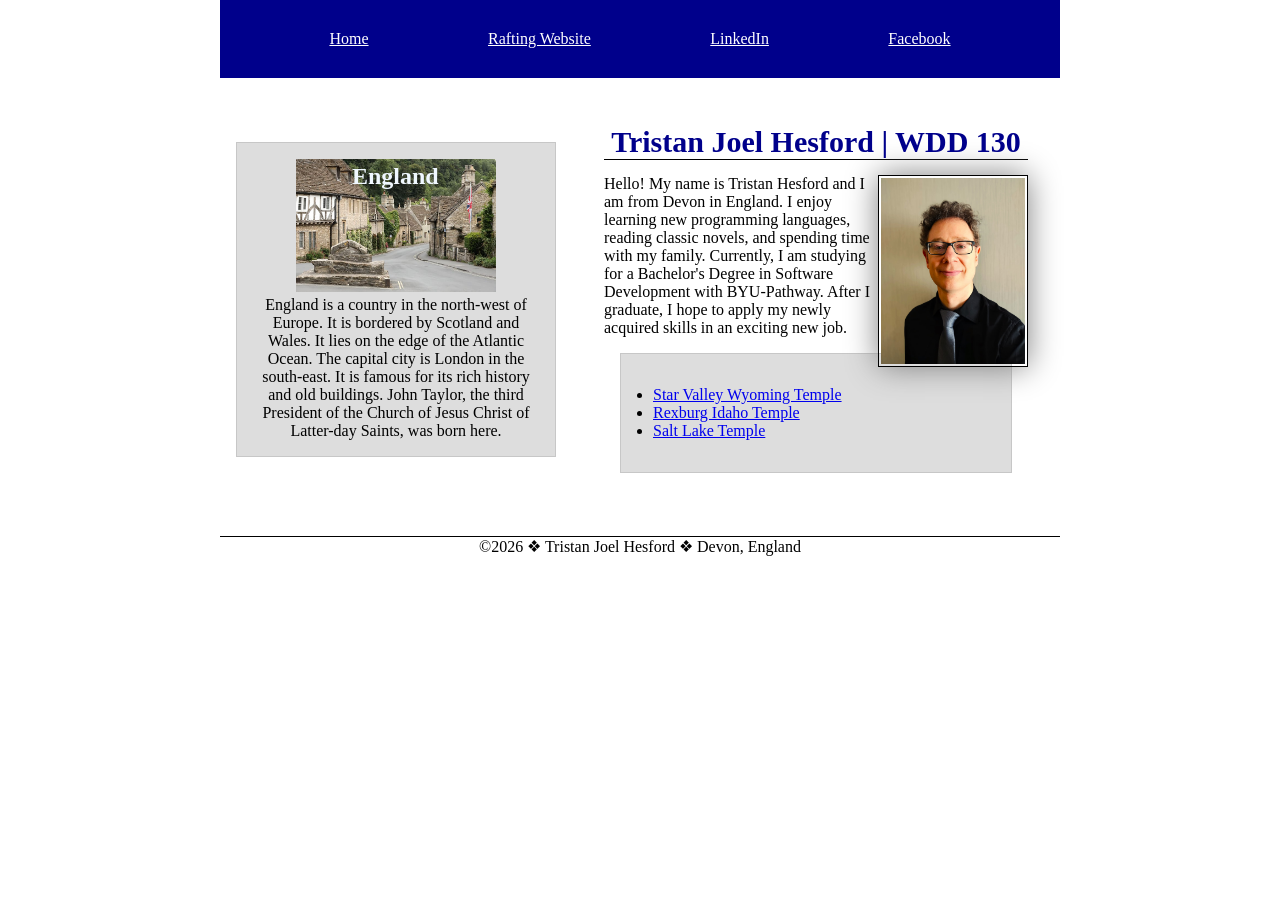
<file: index.html>
<!DOCTYPE html>
<html lang="en">
    <head>
        <meta charset="UTF-8">
        <meta name="viewport" content="width=device-width, initial-scale=1.0">
        <title>Tristan Joel Hesford | WDD 130</title>
        <meta name="description" content="This is Tristan Hesford's home page for his Web Fundamentals course (WDD130).">
        <meta name="author" content="Tristan Joel Hesford">
        <link rel="stylesheet" href="styles/styles.css">
    </head>
    <body>
        <header>
            <nav>
                <a href="#">Home</a>
                <a href="wwr/">Rafting Website</a>
                <a href="https://www.linkedin.com/in/tristan-j-hesford/" target="_blank">LinkedIn</a>
                <a href="https://www.facebook.com/profile.php?id=61586537226073" target="_blank">Facebook</a>
            </nav>
        </header>
        <div class="grid">
            <main>
                <h1>Tristan Joel Hesford | WDD 130</h1>
                <img src="images/profile.jpg" alt="Tristan Joel Hesford" width="200">
                <p>Hello! My name is Tristan Hesford and I am from Devon in England. I enjoy learning
                    new programming languages, reading classic novels, and spending time with my family.
                    Currently, I am studying for a Bachelor's Degree in Software Development with
                    BYU-Pathway. After I graduate, I hope to apply my newly acquired skills in an
                    exciting new job.
                </p>                
                <ul class="box right-space">
                    <li><a href="https://www.churchofjesuschrist.org/temples/details/star-valley-wyoming-temple?lang=eng" 
                        target="_blank">Star Valley Wyoming Temple</a></li>
                    <li><a href="https://www.churchofjesuschrist.org/temples/details/rexburg-idaho-temple?lang=eng" 
                        target="_blank">Rexburg Idaho Temple</a></li>
                    <li><a href="https://www.churchofjesuschrist.org/temples/details/salt-lake-temple?lang=eng" 
                        target="_blank">Salt Lake Temple</a></li>
                </ul>
            </main>
            <aside class="box">
                <h2>England</h2>
                <img src="images/castle_combe_wiltshire.jpg" alt="The pretty village of Castle Combe, Wiltshire, England">
                <p>England is a country in the north-west of Europe. It is bordered by Scotland and Wales. It lies on the edge
                    of the Atlantic Ocean. The capital city is London in the south-east. It is famous for its rich history and
                    old buildings. John Taylor, the third President of the Church of Jesus Christ of Latter-day Saints, was born here.</p>
            </aside>
        </div>
        <footer>
            <p>&copy;2026 &#10070; Tristan Joel Hesford &#10070; Devon, England</p>
        </footer>
    </body>
</html>
</file>
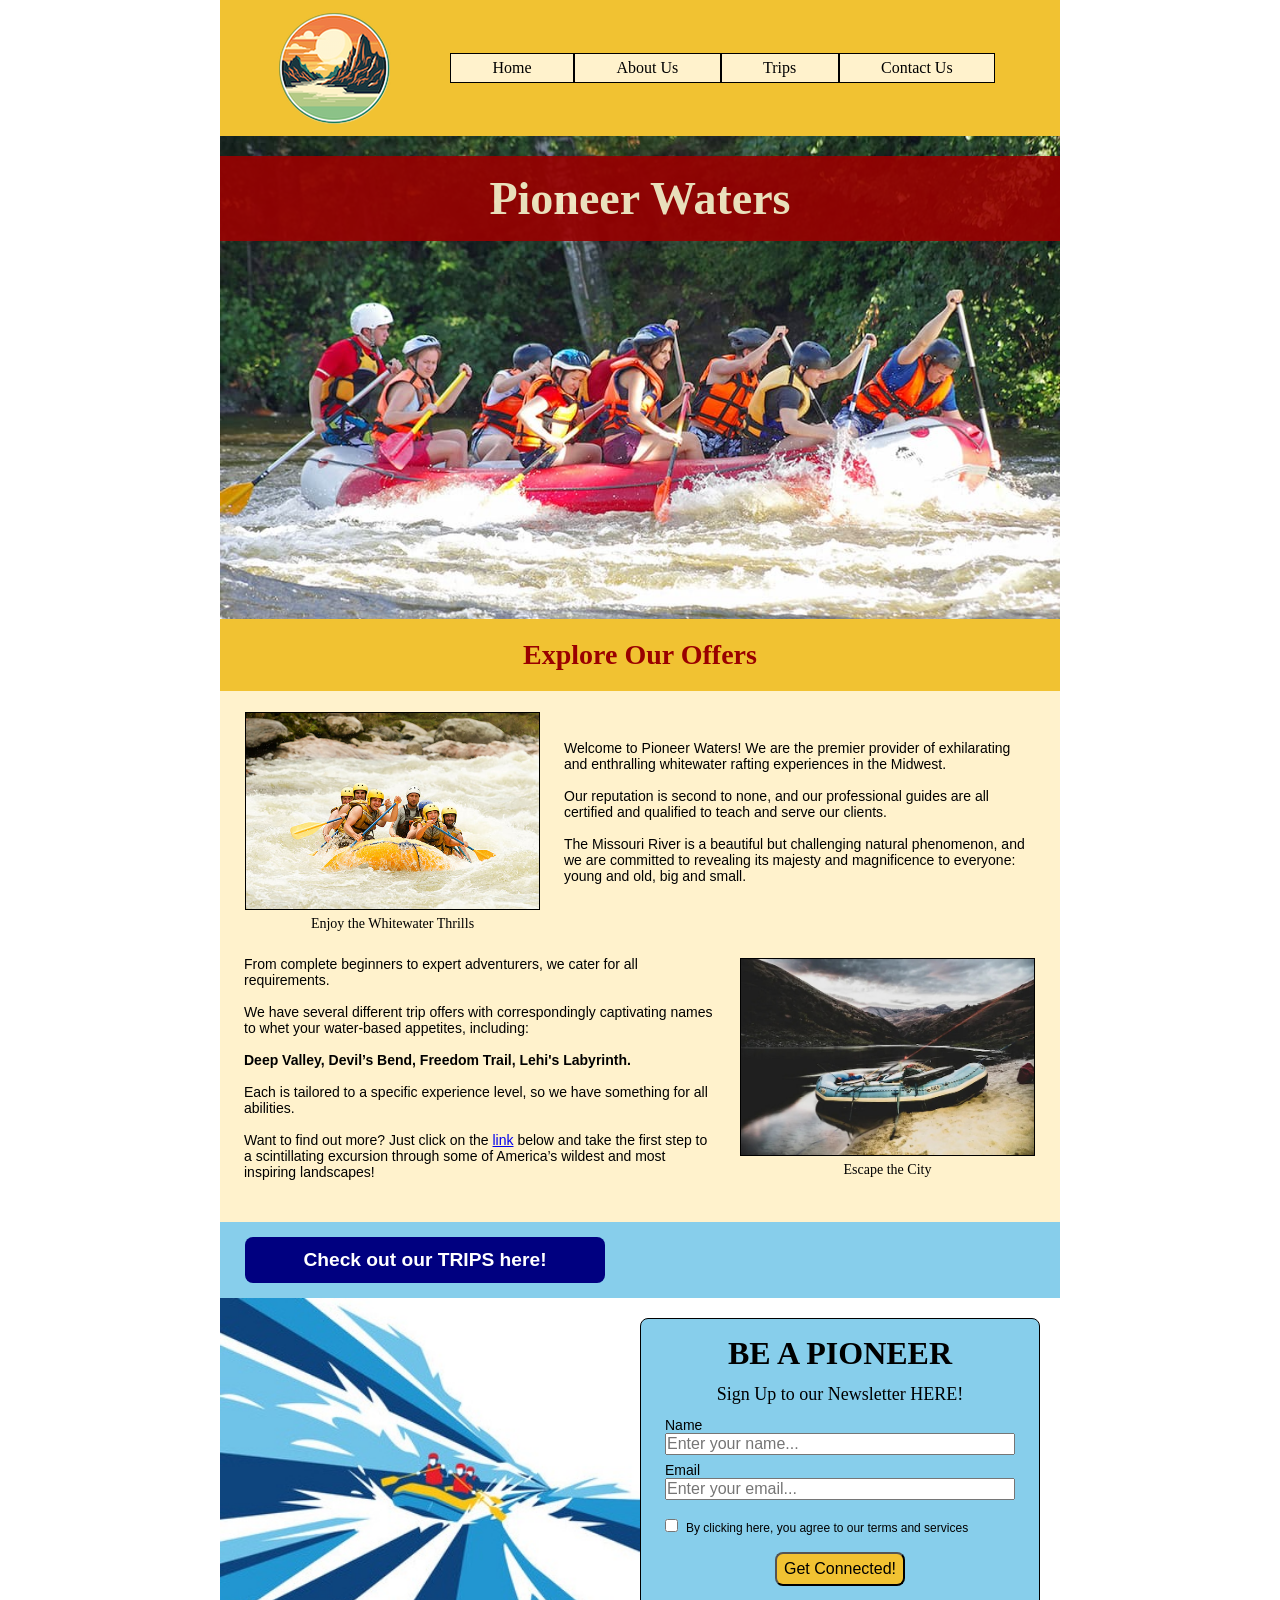
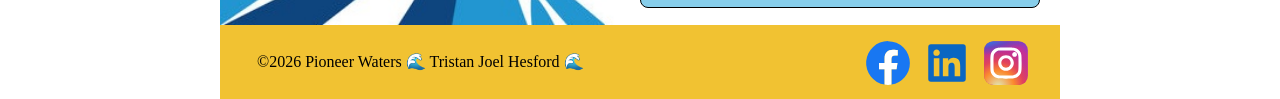
<file: wwr/index.html>
<!DOCTYPE html>
<html lang="en">
<head>
    <meta charset="UTF-8">
    <meta name="viewport" content="width=device-width, initial-scale=1.0">
    <title>Pioneer Waters</title>
    <meta name="description" content="Welcome to Pioneer Waters! Let us make your whitewater rafting dreams come true!">
    <meta name="author" content="Tristan Joel Hesford">
    <link rel="stylesheet" href="styles/rafting.css">
</head>
<body>
    <header>
        <img src="images/pioneer-waters-logo-circle.png" alt="Pioneer Waters Logo">
        <nav>
            <ul class="navigation">
                <li><a href="index.html" target="_blank">Home</a></li>
                <li><a href="about.html" target="_blank">About Us</a></li>
                <li><a href="trips.html" target="_blank">Trips</a></li>
                <li><a href="contact.html" target="_blank">Contact Us</a></li>
            </ul>
        </nav>
    </header>
    <main class="home">
        <div class="home-hero">
            <img src="images/main-div-rafting.jpg" alt="Committed rafters navigating the whitewater">            
            <h1>Pioneer Waters</h1>             
            <h2>Explore Our Offers</h2>             
        </div>        
        <div class="offers-1">            
            <figure>
                <img src="images/rafting-fun.jpg" alt="Rafting Fun">
                <figcaption>Enjoy the Whitewater Thrills</figcaption>
            </figure>
            <p>Welcome to Pioneer Waters! We are the premier provider of exhilarating and enthralling whitewater
                rafting experiences in the Midwest.<br><br> Our reputation is second to none, and our professional guides are all 
                certified and qualified to teach and serve our clients. <br><br>The Missouri River is a beautiful but challenging 
                natural phenomenon, and we are committed to revealing its majesty and magnificence to everyone: young and old, 
                big and small.
            </p>            
        </div>
        <div class="offers-2">            
            <p>From complete beginners to expert adventurers, we cater for all requirements. <br><br>We have several
            different trip offers with correspondingly captivating names to whet your water-based appetites, including: 
            <br><br><strong>Deep Valley, Devil’s Bend, Freedom Trail, Lehi's Labyrinth.</strong><br><br>Each is tailored to a specific 
            experience level, so we have something for all abilities. <br><br>Want to find out more? Just click on the 
            <a href="trips.html" target="_blank">link</a> below and take the
            first step to a scintillating excursion through some of America’s wildest and most inspiring
            landscapes!</p>
            <figure>
                <img src="images/serene-dinghy.jpg" alt="Serene Dinghy">
                <figcaption>Escape the City</figcaption>
            </figure>
        </div>
        <div class="home-trips-link">            
            <a href="trips.html" class="button-trips" target="_blank">Check out our TRIPS here!</a>
        </div>
        <div class="form-cta">
            <div class="cta">
                <img src="images/blue-raft-graphic-crop.jpg" alt="Fresh blue rivers" width="420">
            </div>
            <form class="home-form">
                <div class="home-sign-up-pioneer">
                    <label class="home-label1">BE A PIONEER</label>                    
                </div>
                <div class="home-sign-up-here">
                    <label class="home-label1">Sign Up to our Newsletter HERE!</label>
                </div>
                <div class="home-column form-group2">
                    <label for="name">Name</label>
                    <input type="text" id="name" name="name" required placeholder="Enter your name...">
                    <label for="email">Email</label>
                    <input type="text" id="email" name="email" required placeholder="Enter your email...">
                </div>
                <div class="home-column home-checkbox">
                    <label><input type="checkbox" id="subscribe" name="subscribe">By clicking here, you agree to our terms and services</label>
                </div>
                <div class="button-container">
                    <button class="button-subscribe" type="submit">Get Connected!</button>
                </div>
            </form>                        
        </div>        
    </main>
    <footer class="home-footer">
        <p>&copy;2026 Pioneer Waters &#127754; Tristan Joel Hesford &#127754;</p>
        <nav class="socialmedia">
            <a href="https://facebook.com" target="_blank">
                <img src="images/facebook.svg" alt="Facebook Icon">
            </a>
            <a href="https://linkedin.com" target="_blank">
                <img src="images/linkedin.svg" alt="LinkedIn Icon">
            </a>
            <a href="https://instagram.com" target="_blank">
                <img src="images/instagram.svg" alt="Instagram Icon">
            </a>
        </nav>
    </footer>    
</body>
</html>
</file>
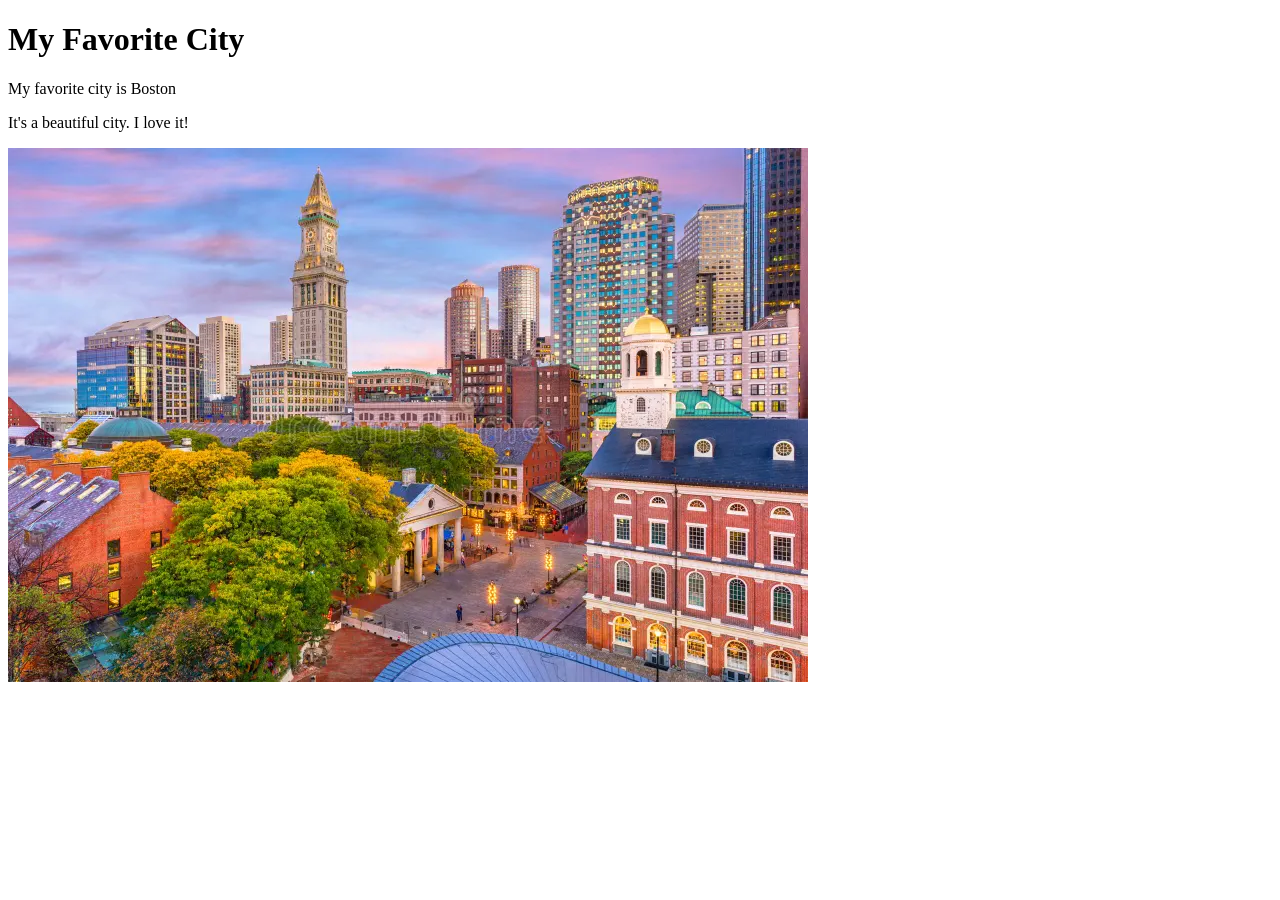
<file: week01/favorite-city.html>
<!DOCTYPE html>
<html lang="en">

<head>
    <meta charset="UTF-8">
    <meta name="viewport" content="width=device-width, initial-scale=1.0">
    <title>My Favorite City</title>
</head>

<body>
    <h1>My Favorite City</h1>
    <p>My favorite city is Boston</p>
    <p>It's a beautiful city. I love it!</p>
    <img src="images/boston-usa-downtown.webp" alt="Boston USA Downtown Skyline">
</body>

</html>
</file>
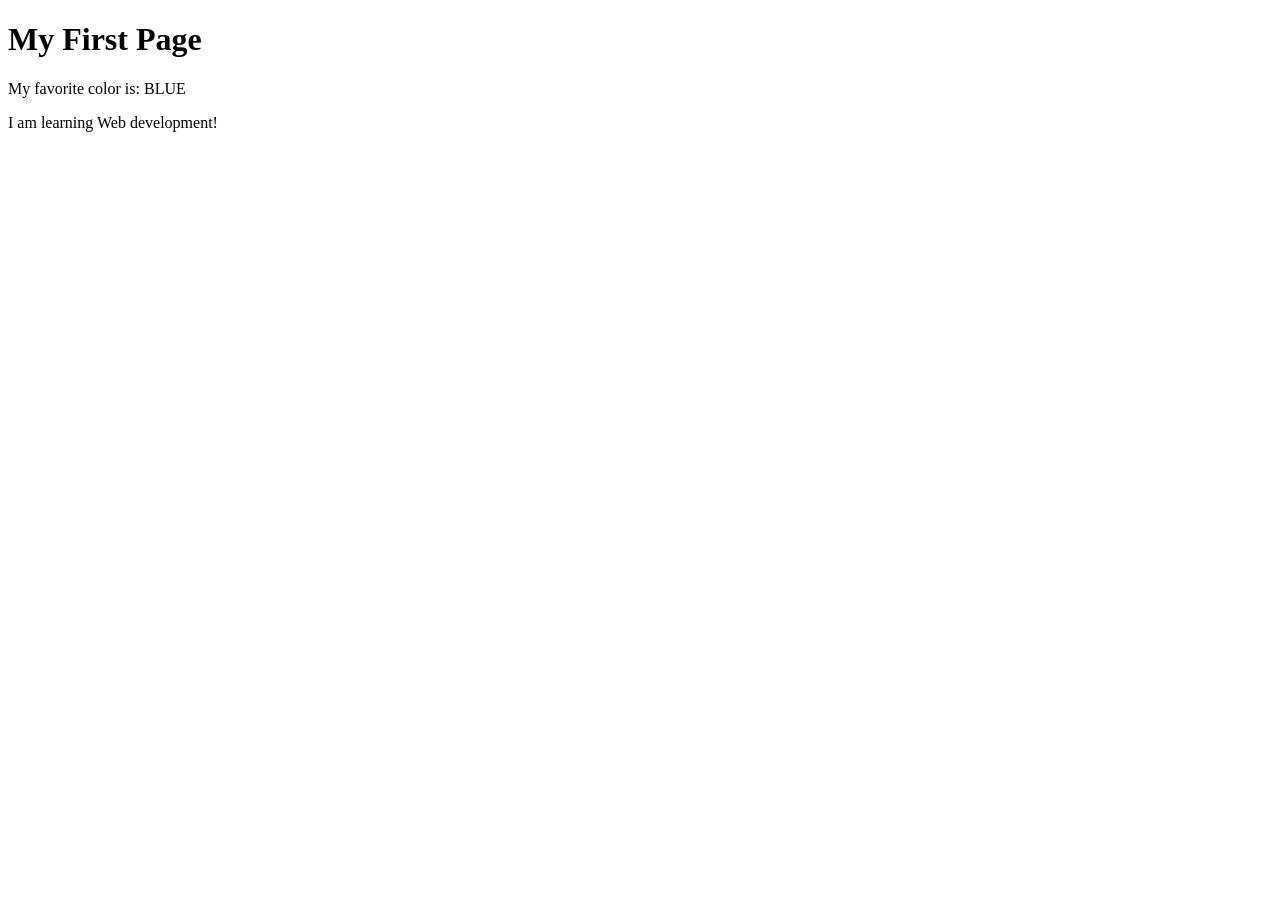
<file: week01/first-page.html>
<!DOCTYPE html>
<html lang="en">

<head>
    <meta charset="UTF-8">
    <meta name="viewport" content="width=device-width, initial-scale=1.0">
    <title>My First Page</title>
</head>

<body>
    <h1>My First Page</h1>
    <p>My favorite color is: BLUE</p>
    <p>I am learning Web development!</p>
</body>

</html>
</file>
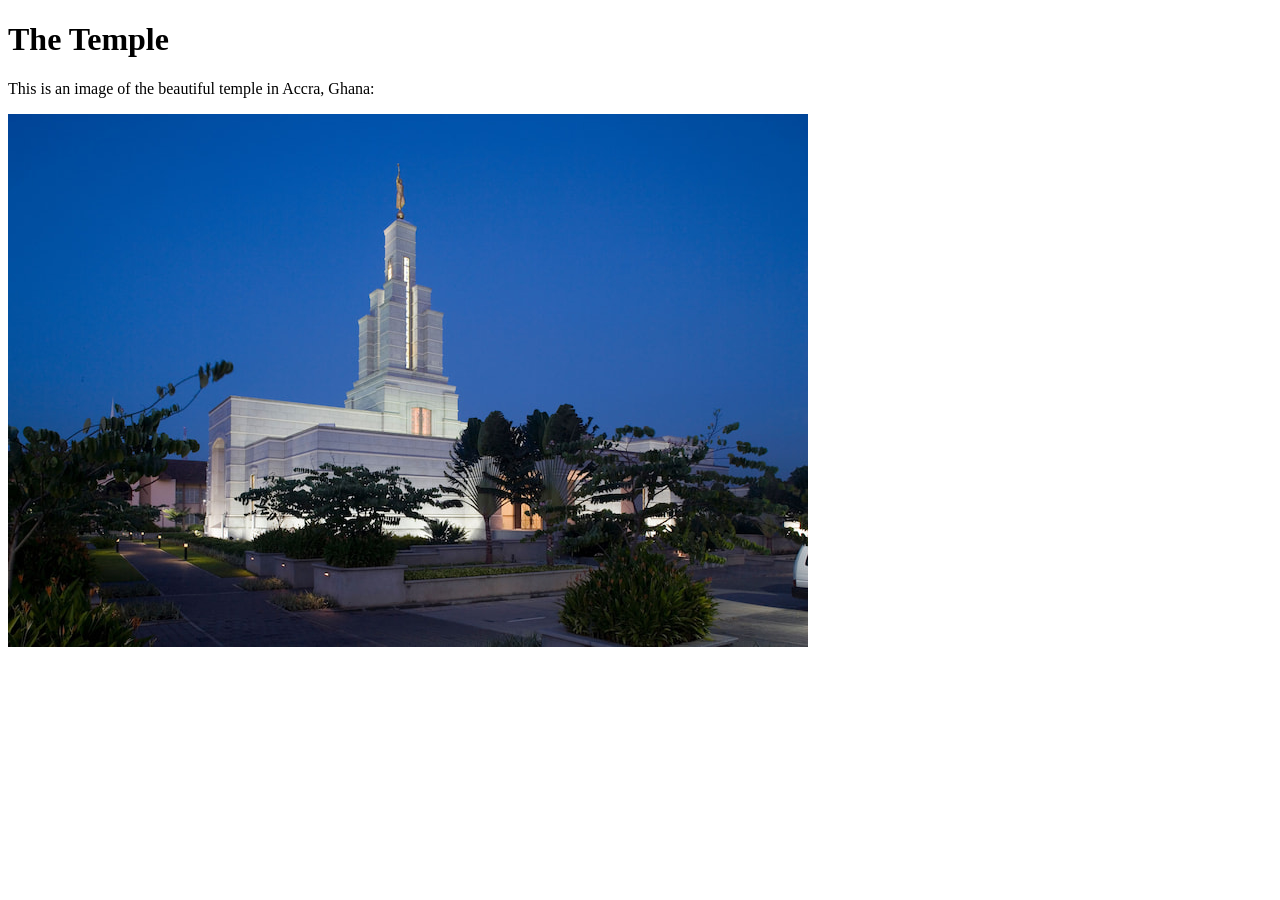
<file: week01/images.html>
<!DOCTYPE html>
<html lang="en">

<head>
    <meta charset="UTF-8">
    <meta name="viewport" content="width=device-width, initial-scale=1.0">
    <title>Temple Image</title>
</head>

<body>
    <h1>The Temple</h1>
    <p>This is an image of the beautiful temple in Accra, Ghana:</p>
    <img src="images/temple-small.jpeg" alt="The Accra Ghana Temple">

</body>

</html>
</file>
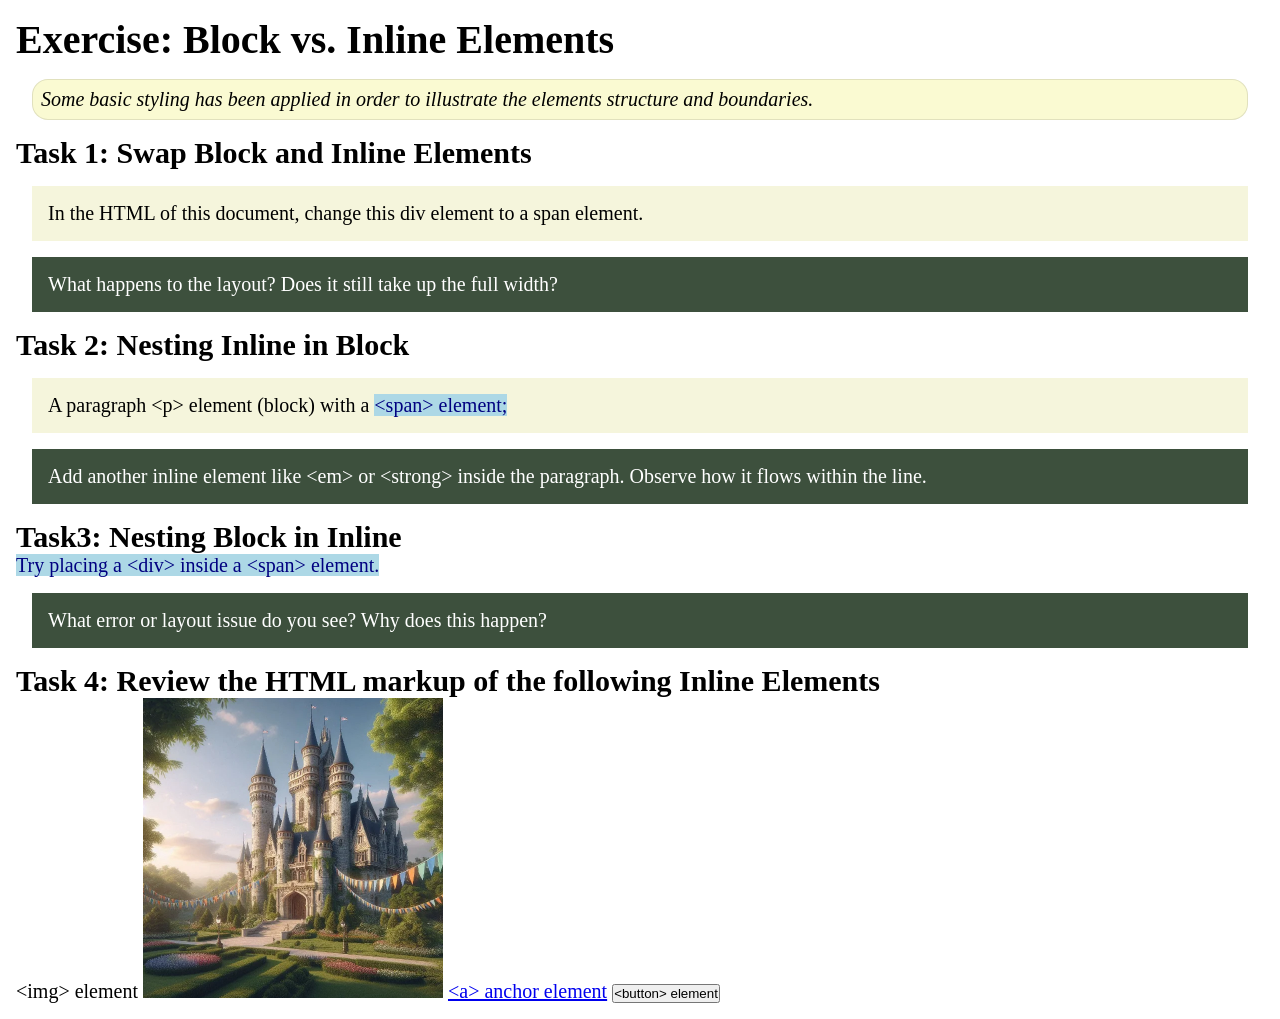
<file: week02/block-vs-inline.html>
<!DOCTYPE html>
<html lang="en">

<head>
    <meta charset="UTF-8">
    <meta name="viewport" content="width=device-width, initial-scale=1.0">
    <title>Exercise: Block vs. Inline Elements</title>
    <link rel="stylesheet" href="styles/block-vs-inline.css">
</head>

<body>
    <main>
        <h1>Exercise: Block vs. Inline Elements</h1>
        <p class="note">Some basic styling has been applied in order to illustrate the elements structure and
            boundaries.</p>

        <h2>Task 1: Swap Block and Inline Elements</h2>
        <div>In the HTML of this document, change this div element to a span element.</div>

        <p class="question">What happens to the layout? Does it still take up the full width?</p>

        <h2>Task 2: Nesting Inline in Block</h2>
        <p>A paragraph &lt;p&gt; element (block) with a <span>&lt;span&gt; element;</span></p>
        <p class="question">Add another inline element like &lt;em&gt; or &lt;strong&gt; inside the paragraph. Observe
            how it flows within the line.</p>

        <h2>Task3: Nesting Block in Inline</h2>
        <span>Try placing a &lt;div&gt; inside a &lt;span&gt; element.</span>
            <p class="question">What error or layout issue do you see? Why does this happen?</p>


            <h2>Task 4: Review the HTML markup of the following Inline Elements</h2>
        &lt;img&gt; element
        <img src="images/castle.webp" alt="placeholder image (images are inline)" width="300" height="300">
        <a href="https://churchofjesuschrist.org">&lt;a&gt; anchor element</a>
        <button type="button">&lt;button&gt; element</button>
    </main>
</body>

</html>
</file>
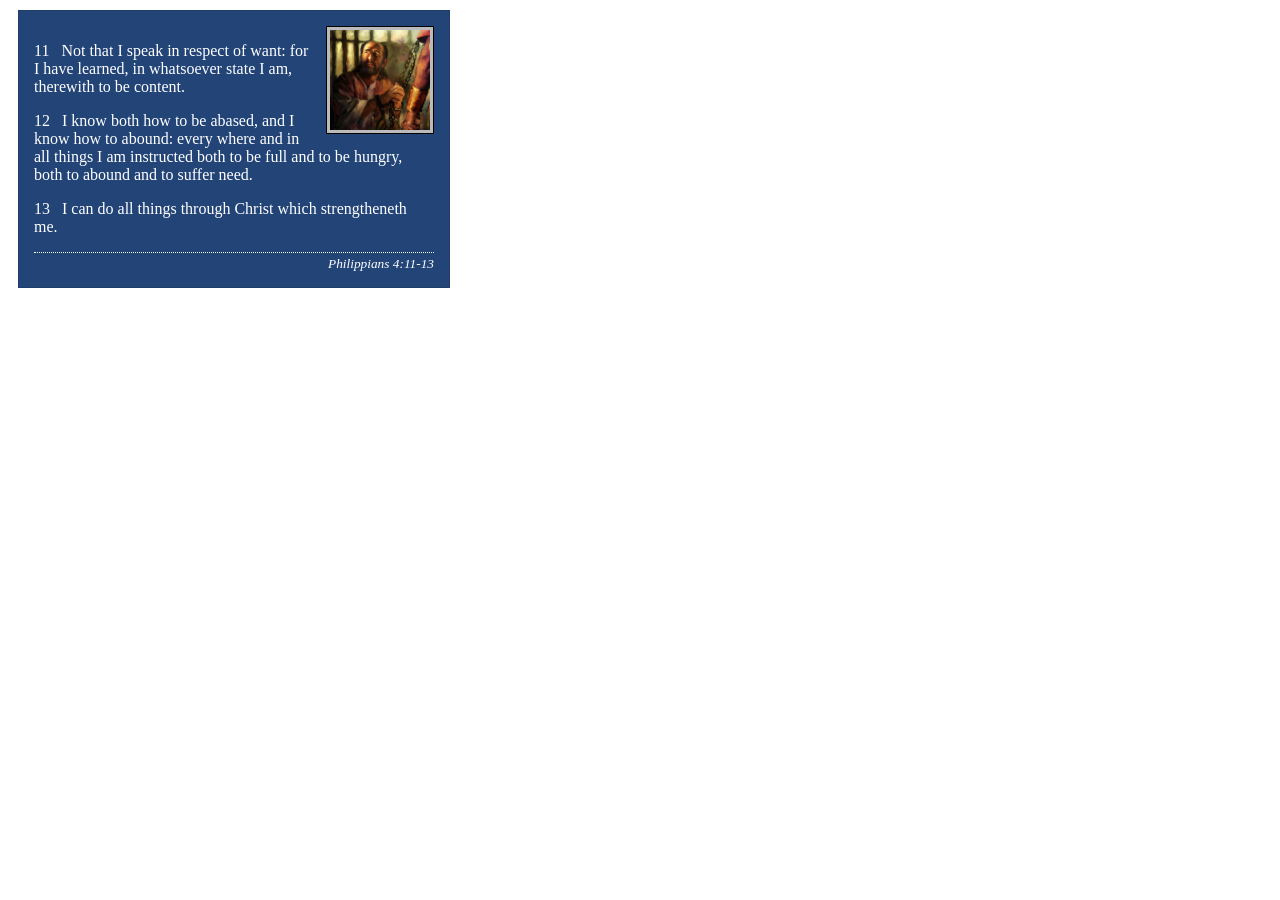
<file: week02/box-model-solution.html>
<!DOCTYPE html>
<html lang="en">
<head>
    <meta charset="UTF-8">
    <meta name="viewport" content="width=device-width, initial-scale=1.0">
    <title>Box Model Activity</title>
    <link rel="stylesheet" href="styles/box-model-solution.css">
</head>
<body>
    <main>
        <div class="callout">
            <img src="images/apostle-paul-imprisoned.webp" alt="Paul the Apostle - Imprisoned in Rome" width="200" height="200">
            <blockquote>
                <p>11 &nbsp; Not that I speak in respect of want: for I have learned, in whatsoever state I am, therewith to be content.</p>
                <p>12 &nbsp; I know both how to be abased, and I know how to abound: every where and in all things I am instructed both to be full and to be hungry, both to abound and to suffer need.</p>
                <p>13 &nbsp; I can do all things through Christ which strengtheneth me.</p>
            </blockquote>
            <cite>Philippians 4:11-13</cite>
        </div>
    </main>
</body>
</html>
</file>
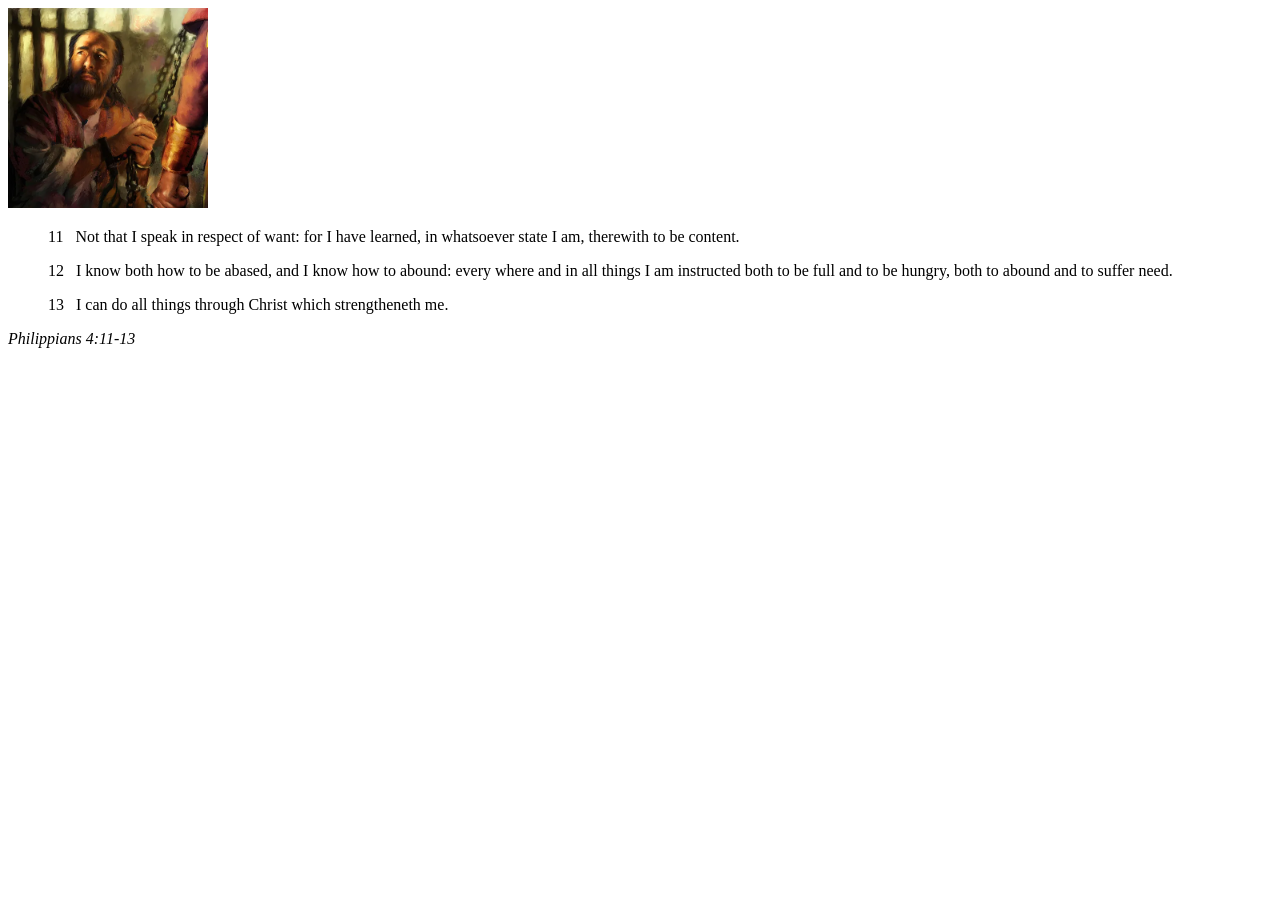
<file: week02/box-model.html>
<!DOCTYPE html>
<html lang="en">
<head>
    <meta charset="UTF-8">
    <meta name="viewport" content="width=device-width, initial-scale=1.0">
    <title>Box Model Activity</title>
</head>
<body>
    <main>
        <div class="callout">
            <img src="images/apostle-paul-imprisoned.webp" alt="Paul the Apostle - Imprisoned in Rome" width="200" height="200">
            <blockquote>
                <p>11 &nbsp; Not that I speak in respect of want: for I have learned, in whatsoever state I am, therewith to be content.</p>
                <p>12 &nbsp; I know both how to be abased, and I know how to abound: every where and in all things I am instructed both to be full and to be hungry, both to abound and to suffer need.</p>
                <p>13 &nbsp; I can do all things through Christ which strengtheneth me.</p>
            </blockquote>
            <cite>Philippians 4:11-13</cite>
        </div>
    </main>
</body>
</html>
</file>
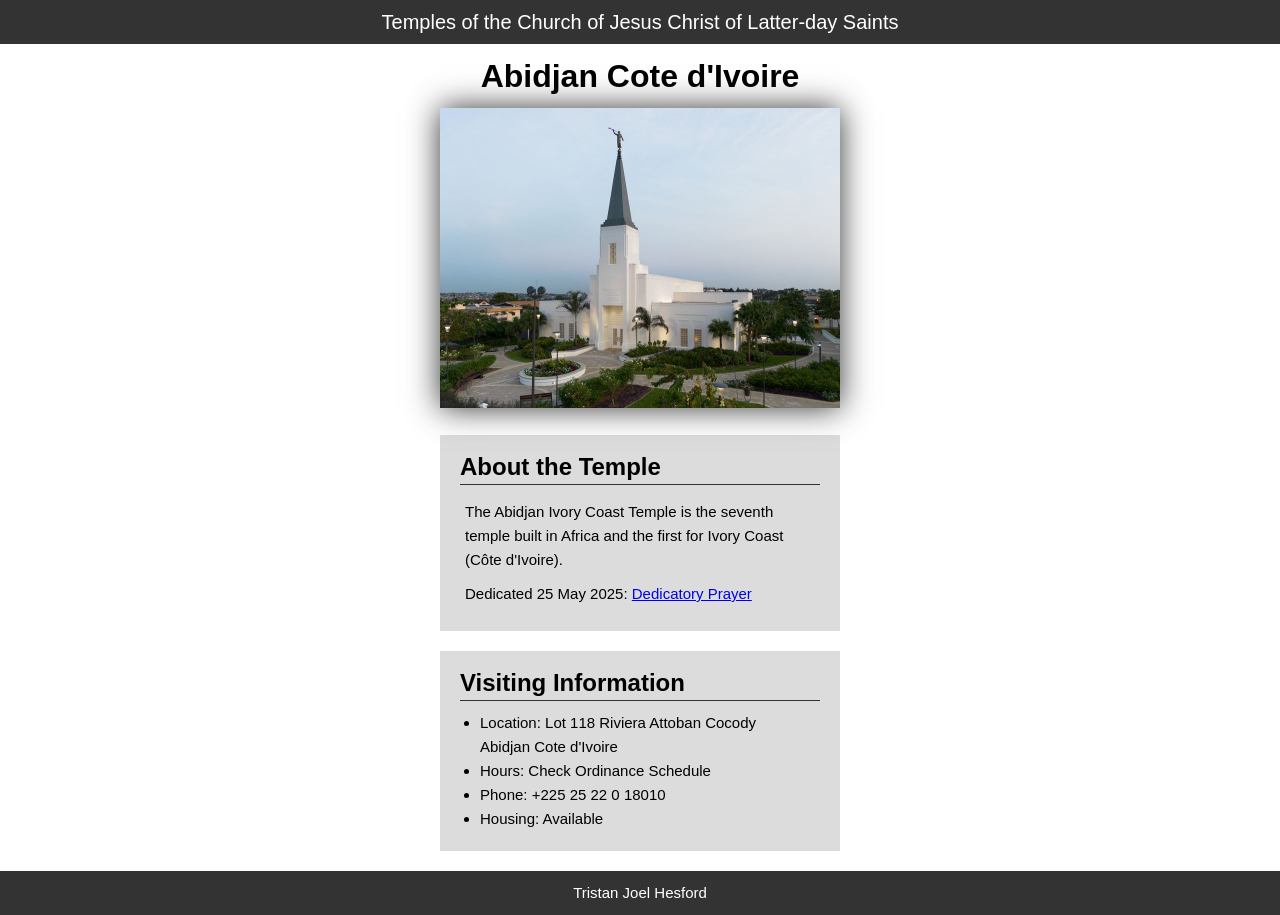
<file: week02/temple.html>
<!DOCTYPE html>
<html lang="en">
<head>
    <meta charset="UTF-8">
    <meta name="viewport" content="width=device-width, initial-scale=1.0">
    <title>Temple Card - Abidjan Cote d'Ivoire</title>
    <link rel="stylesheet" href="styles/temple.css">
</head>
<body>
    <header>
        <p>Temples of the Church of Jesus Christ of Latter-day Saints</p>
    </header>
    <main>
        <h1>Abidjan Cote d'Ivoire</h1>
        <picture>
            <img src="images/abidjan-ivory-coast.jpeg" alt="Abidjan Cote d'Ivoire Temple">
        </picture>
        <section>
            <h2>About the Temple</h2>
            <p>The Abidjan Ivory Coast Temple is the seventh temple built in Africa and the first for Ivory Coast (Côte
                d'Ivoire).</p>
            <p>Dedicated 25 May 2025: <a
                    href="https://www.churchofjesuschrist.org/temples/dedicatory-prayer/abidjan-ivory-coast-temple/2025-05-25?lang=eng"
                    target="_blank" rel="noopener noreferrer">Dedicatory Prayer</a></p>
        </section>
        <section>
            <h2>Visiting Information</h2>
            <ul>
                <li>Location: Lot 118 Riviera Attoban Cocody Abidjan Cote d'Ivoire</li>
                <li>Hours: Check Ordinance Schedule</li>
                <li>Phone: +225 25 22 0 18010</li>
                <li>Housing: Available</li>
            </ul>
        </section>
    </main>
    <footer>
        <p>Tristan Joel Hesford</p>
    </footer>
</body>
</html>
</file>
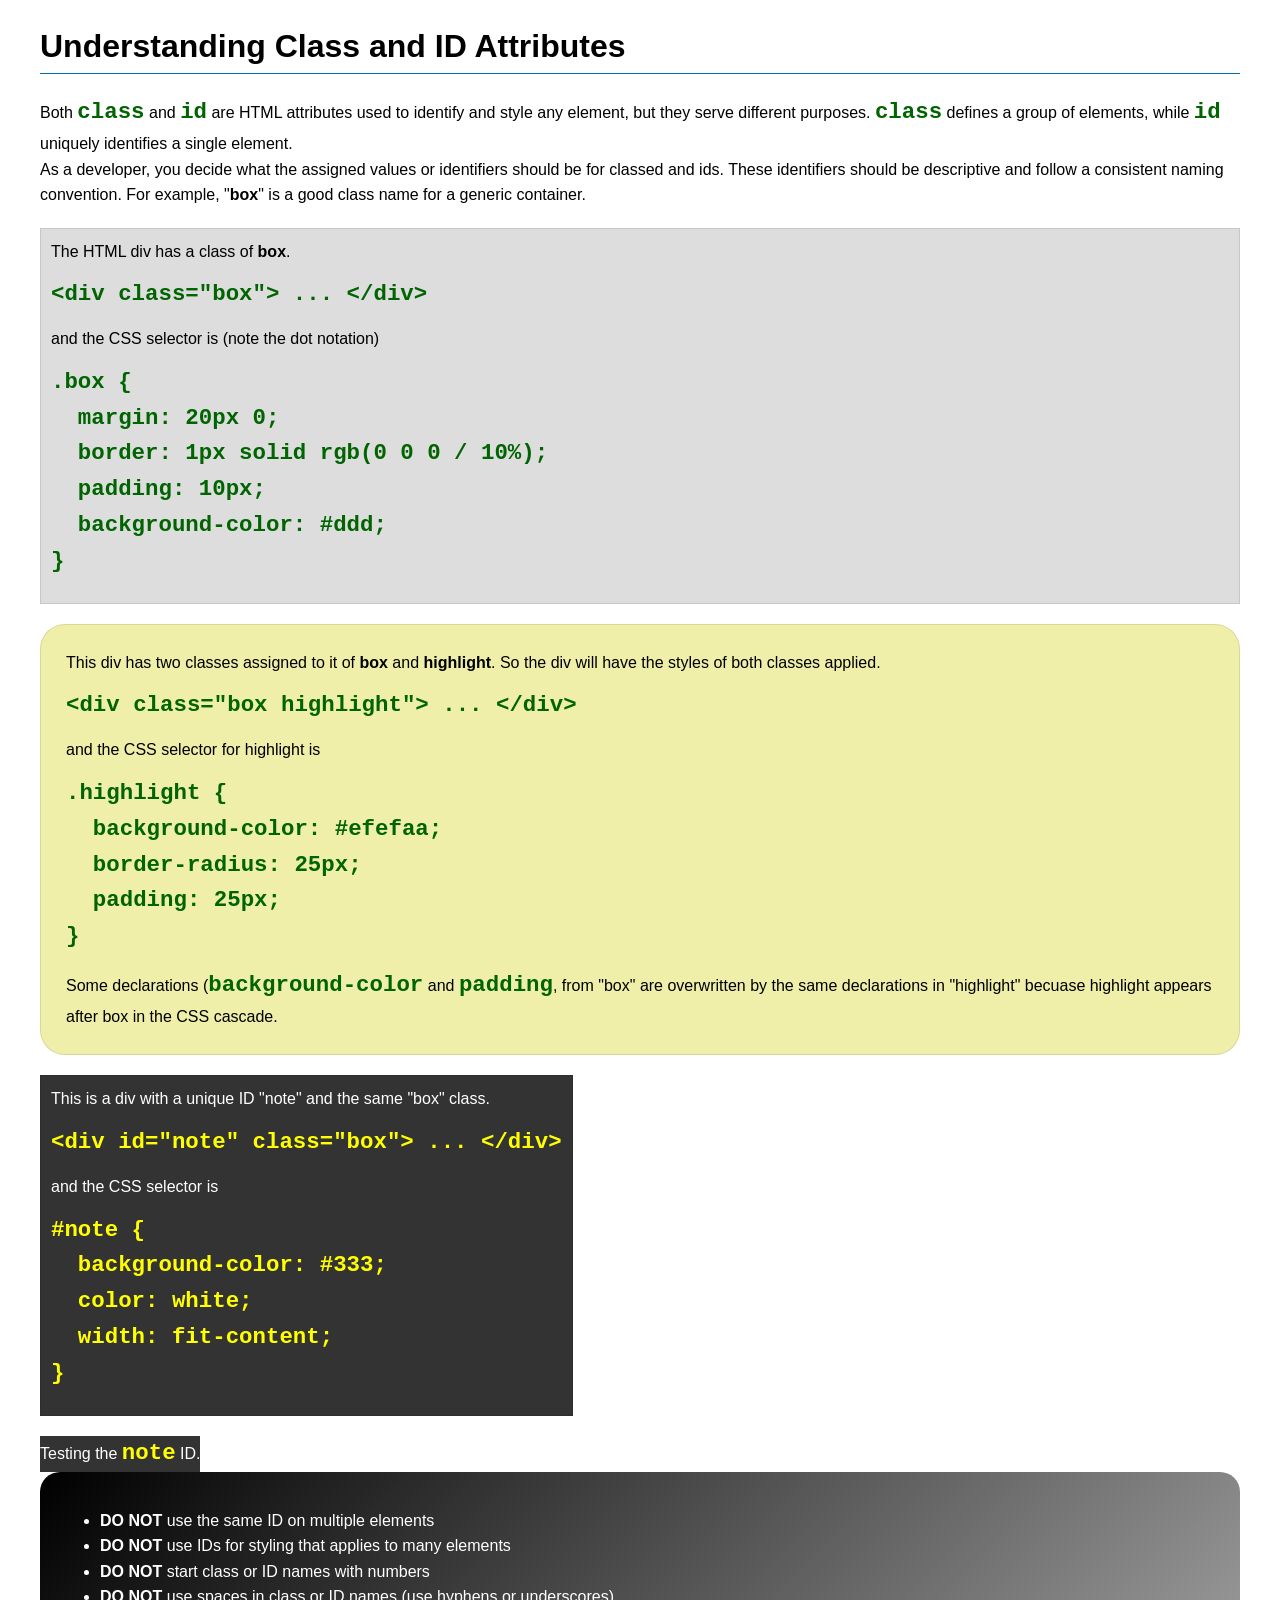
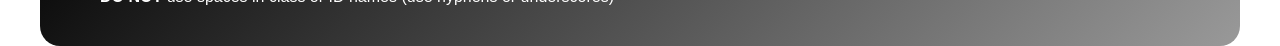
<file: week03/class-and-id.html>
<!DOCTYPE html>
<html lang="en">

<head>
    <meta charset="UTF-8">
    <meta name="viewport" content="width=device-width, initial-scale=1.0">
    <title>Class vs ID Attributes</title>
    <link rel="stylesheet" href="styles/class-and-id.css">
</head>

<body>
    <h1>Understanding Class and ID Attributes</h1>
    <p>Both <code>class</code> and <code>id</code> are HTML attributes used to identify and style any element, but they
        serve different purposes. <code>class</code> defines a group of elements, while <code>id</code> uniquely
        identifies a single element.</p>
    <p>As a developer, you decide what the assigned values or identifiers should be for classed and ids. These
        identifiers should be
        descriptive and follow a consistent naming convention. For example, "<strong>box</strong>" is a good class name
        for a generic container.</p>
    <div class="box">
        <p>The HTML div has a class of <strong>box</strong>.</p>
        <pre><code class="html">&lt;div class="box"&gt; ... &lt;/div&gt;</code></pre>
        and the CSS selector is (note the dot notation)
        <pre><code class="css">.box {
  margin: 20px 0;
  border: 1px solid rgb(0 0 0 / 10%);
  padding: 10px;
  background-color: #ddd; 
}</code></pre>
    </div>

    <div class="box highlight">
        <p>This div has two classes assigned to it of <strong>box</strong> and <strong>highlight</strong>. So the div
            will have the styles of both classes applied.</p>
        <pre><code class="html">&lt;div class="box highlight"&gt; ... &lt;/div&gt;</code></pre>
        and the CSS selector for highlight is
        <pre><code class="css">.highlight {
  background-color: #efefaa;
  border-radius: 25px;
  padding: 25px;
}</code></pre>
<p>Some declarations (<code>background-color</code> and <code>padding</code>, from "box" are overwritten by the same declarations in "highlight" becuase highlight appears after box in the CSS cascade.</p>
    </div>

    <div id="note" class="box">
        <p>This is a div with a unique ID "note" and the same "box" class.</p>
        <pre><code class="html">&lt;div id="note" class="box"&gt; ... &lt;/div&gt;</code></pre>
        and the CSS selector is
        <pre><code class="css">#note {
  background-color: #333;
  color: white;
  width: fit-content;
}</code></pre>
    </div>

    <div id="note">
        <p>Testing the <code>note</code> ID.</p>
    </div>

    <section id="best-practice">
        <ul>
            <li><strong>DO NOT</strong> use the same ID on multiple elements</li>
            <li><strong>DO NOT</strong> use IDs for styling that applies to many elements</li>
            <li><strong>DO NOT</strong> start class or ID names with numbers</li>
            <li><strong>DO NOT</strong> use spaces in class or ID names (use hyphens or underscores)</li>
        </ul>
    </section>




</body>

</html>
</file>
<file: styles/styles.css>
:root {
    --general-color: darkblue;
    --color: black;
    --text-align: center;    
    --border: 1px solid;
    --height: auto;
}
* {
    margin: 0;
    padding: 0;
    box-sizing: border-box;
}
header, .grid, footer {
    max-width: 840px;
    margin: 0 auto;
}
nav {
    display: flex;
    justify-content: space-evenly;
    align-items: center;
    background-color: var(--general-color);
    padding: 10px;
}
nav a {
    color: white;
    display: block;
    padding: 20px;
}
main {
    max-width: 840px;
    padding: 1rem;
    grid-column: 2 / 3;
    margin: 1rem;
}
h1 {
    color: var(--general-color);    
    border-bottom: 1px solid var(--color);
    margin: 15px 0;
    text-align: center;
    font-size: 30px;
}
main img {
    width: 150px;
    height: var(--height);
    border: var(--border) var(--color);
    padding: 2px;
    box-shadow: 0 0 30px gray;
    float: right;
}
p {    
    padding: 0;
}
aside {
    width: 20rem; /* This is a length value, relative to the root font size i.e. 20 * 16px = 320px */    
    text-align: var(--text-align);
    position: relative;
    grid-column: 1 / 2;
    grid-row: 1 / 2;
    
}
aside h2 {
    position: absolute;
    top: 20px;    
    left: 115px;
    color: aliceblue;
}
aside img {    
    width: 200px;    
    height: var(--height);
}
footer {
    margin-top: 15px;
    border-top: var(--border) var(--color);
    text-align: var(--text-align);
} 

/* Class Selectors */

.box {
    margin: 1rem;
    border: 1px solid rgba(0 0 0 / 10%);
    padding: 1rem;
    background-color: #ddd;
    color: var(--color);
}
.right-space {
    padding: 2rem;
}
.grid {
    display: grid;
    align-items: center;
}
</file>
<file: wwr/styles/rafting.css>
:root {
    --primary-color: #fff2cc;   /* pale yellow */
    --secondary-color: #000;    /* black */
    --navy-color: #000080;      /* navy */
    --skyblue-color: #87ceeb;   /* sky blue */
    --accent1-color: #990000;   /* deep red */
    --accent2-color: #f1c232;   /* golden yellow */
    --heading-font: Georgia, Times New Roman, sans-serif;    
    --body-font: Verdana, Arial, sans-serif;
    --pixel-spacing-1: 16px;
    --pixel-spacing-2: 20px;
    --width-ratio: 100%;
    --border: 1px solid;
}

* {
    margin: 0;
    padding: 0;
    box-sizing: border-box;
}

header, main, footer {
    width: 840px;
    margin: 0 auto;
}

header {
    display: grid;
    grid-template-columns: 180px 1fr 15px;
    background-color: var(--accent2-color);
    align-items: center;
}

header img {
    margin: 11px 57px;
}

footer {
    /* margin-top: 15px; */
    padding: 7px;
    background-color: var(--accent2-color);
    display: grid;
    grid-template-columns: 1fr 190px;
    align-items: center;
}

footer p {
    margin: 15px 30px;
    justify-content: space-around;
}

/* CONTACT US - Start */

textarea {
    margin-left: 30px;
    width: 370px;
    height: 100px;
}

input[type="checkbox"] {
    margin-right: 8px;
}

/* CONTACT US - End */


/* Class selectors */

.navigation {
    display: flex;
    list-style: none;
    background-color: var(--primary-color);
    margin: 50px;
}

.navigation li {
    flex: 1 1 auto;
}

.navigation a {
    display: block;    
    color: var(--secondary-color);
    padding: 5px;
    border: var(--border) var(--secondary-color);
    text-decoration: none;
    text-align: center;
}

.socialmedia a {
    display: inline-flex;
    flex: 1 1 auto;
    text-decoration: none;
    margin-top: 6px;
    margin-right: 5px;
}

/* HOME (INDEX) - Start */

.home {
    font-family: var(--body-font);
    color: var(--secondary-color);
    font-size: 14px;
}

.home h1, h2 {
    font-family: var(--heading-font);
    color: var(--primary-color);
    font-size: 46px;
}

.home p {
    margin: var(--pixel-spacing-1);
    padding: 8px;
}

.home h1 {
    position: absolute;
    top: var(--pixel-spacing-2);
    width: var(--width-ratio);
    padding: var(--pixel-spacing-1);
    text-align: center;
    opacity: 0.9;
    background-color: var(--accent1-color);
    color: var(--primary-color);    
    /* light text – make sure there is enough contrast with the background-color */
}

.home-hero {
    position: relative;
}

.home-hero img {
    display: block;
    width: var(--width-ratio);
    height: auto;
}

.home h2 {
    position: absolute;
    width: var(--width-ratio);    
    bottom: 0;
    font-size: 28px;
    /* border-top: var(--border) var(--secondary-color); */
    border-bottom: var(--border) var(--primary-color);
    text-align: center;
    /* background-color: var(--primary-color); */
    background-color: var(--accent2-color);
    color: var(--accent1-color);
    padding: var(--pixel-spacing-2);

}

.offers-1 {
    display: grid;
    grid-template-columns: 320px 1fr;
    align-items: center;    
    /* border-bottom: var(--border) var(--secondary-color); */
    /* border-top: var(--border) var(--primary-color); */
    background-color: var(--primary-color);
    padding-top: 0;
    /* padding-bottom: 20px; */
}

.offers-1 img {
    margin-top: var(--pixel-spacing-2);
    margin-left: 25px;
    width: 295px;
    border: var(--border) var(--secondary-color);    
}

.offers-1 figcaption {
    font-family: var(--heading-font);
    font-size: 14px;
    margin-top: 3px;    
    text-align: center;
    text-indent: 25px;
}

.offers-2 {
    display: grid;
    grid-template-columns: 1fr 320px;
    align-items: center;
    background-color: var(--primary-color);
    padding-top: 0;
    padding-bottom: 18px;
}

.offers-2 img {
    /* margin-top: var(--pixel-spacing-2); */
    width: 295px;
    border: var(--border) var(--secondary-color);
}

.offers-2 figcaption {
    font-family: var(--heading-font);
    font-size: 14px;
    margin-top: 3px;
    text-align: center;
    padding-right: 25px;
}

.form-cta {
    display: grid;
    grid-template-columns: 420px 1fr;
    margin-top: 0px;
    height: 327px;    
}

.home-form {
    height: 290px;
    width: 400px;    
    margin: var(--pixel-spacing-2) var(--pixel-spacing-2) 0 auto;    
    padding: 1rem;
    /* border: var(--border) rgb(0 0 0 / 0.1); */
    border: var(--border) var(--secondary-color);
    border-radius: 0.5rem;
    /* background-color: var(--accent2-color); */
    background-color: var(--skyblue-color);
    display: grid;
}

.home-sign-up-pioneer {
    text-align: center;
    font-family: Cambria, Cochin, Georgia, Times, 'Times New Roman', serif;
    font-weight: bold;
    font-size: xx-large;
    /* color: var(--accent1-color); */
}

.home-sign-up-here {
    text-align: center;
    font-family: Cambria, Cochin, Georgia, Times, 'Times New Roman', serif;
    font-size: large;
    /* color: var(--accent1-color); */
}

.home-column {
    margin-left: 8px;
    font-family: var(--body-font);    
}

.form-group2 input {
    width: 350px;
    font-size: 16px;
    margin-bottom: 7px;
}

.home-checkbox {
    font-size: 12px;
}

.button-subscribe {
    width: 130px;
    margin: 5px;
    /* background-color: navy; */
    background-color: var(--accent2-color);
    color: var(--secondary-color);
    /* border: none; */
    border-radius: .5rem;
    /* padding: .75rem; */
    font-size: 1rem;
}

.button-subscribe:hover {
    background-color: var(--primary-color);
}

.home-trips-link {            
    background-color: var(--skyblue-color);    
    width: var(--width-ratio);
}

.button-trips {
    display: inline-block;
    text-align: center;
    text-decoration: none;
    width: 360px;
    margin-top: 15px;
    margin-left: 25px;
    margin-bottom: 15px;
    background-color: var(--navy-color);
    color: #fff;
    border: none;
    border-radius: .5rem;
    padding: .75rem;
    font-size: 1.2rem;
    font-weight: bold;
    
}

.button-trips:hover {
    background-color: var(--accent1-color);
}

.home-trips-arrow img {
    height: 40px;
    width: 200px;
}

.home-footer {
    margin-top: 0px;    
}

/* HOME (INDEX) - End */

/* ABOUT US - Start */

.about {
    font-family: var(--body-font);
    color: var(--secondary-color);
    font-size: small;
}

.about h1, h2 {
    font-family: var(--heading-font);
    color: var(--primary-color);
    font-size: 36px;
}

.about article p {
    margin: 16px 4px;
    padding: 8px 8px 11px 0;
    text-align: center;
}

.about h1 {
    position: absolute;
    top: var(--pixel-spacing-2);
    width: var(--width-ratio);
    padding: var(--pixel-spacing-1);
    text-align: center;
    opacity: 0.9;
    background-color: var(--accent1-color);
    color: var(--primary-color);
    /* light text – make sure there is enough contrast with the background-color */
}

.about article {
    bottom: var(--pixel-spacing-2);
    width: var(--width-ratio);
    text-align: left;
    font-size: 14px;
    background-color: var(--accent2-color);
    color: var(--secondary-color);
    padding-top: 1px;
}

.about section {
    padding-top: var(--pixel-spacing-2);
}

.about section h2 {
    background-color: var(--accent1-color);
    width: var(--width-ratio);
    padding: 8px;
    text-align: center;
    font-size: large;
}

.about figcaption {
    font-family: var(--heading-font);
    font-size: 14px;
    margin-top: 2px;
    text-align: center;
}

.about-hero {
    position: relative;
}

.about-hero img {
    display: block;
    width: var(--width-ratio);
    height: auto;
}

.about-hero article {
    position: absolute;
}

.about-hero article img {
    float: right;
    margin: 12px 12px 0 0;    
    width: 86px;
    border: var(--border) var(--secondary-color);
}

.history {
    display: grid;
    grid-template-columns: 320px 1fr 320px;
    align-items: center;
    background-color: var(--primary-color);
}

.history h2 {
    grid-column: span 3;
}

.history p {
    margin: var(--pixel-spacing-1);
    padding: 8px;
    text-align: center;
}

.history img {    
    margin: var(--pixel-spacing-2) auto 0;    
    border: var(--border) var(--secondary-color);
}

.adventure {
    display: grid;
    align-items: center;
    justify-content: space-between;
    background-color: var(--primary-color);
    padding-bottom: 15px;
}

.adventure h2 {
    grid-column: span 5;
}

.adventure img {
    margin-top: var(--pixel-spacing-2);
    width: 150px;
}

/* ABOUT US - End */

/* CONTACT US - Start */

.contact section {
    padding: var(--pixel-spacing-2) 0;
}

.contact section h2 {
    background-color: var(--accent1-color);
    width: var(--width-ratio);
    padding: 8px;
    text-align: center;
    font-size: large;
    
}

.contact figcaption {
    font-family: var(--heading-font);
    font-size: 14px;
    margin-top: 2px;
    text-align: center;
}

.address {
    display: block;
    text-align: center;
    font-family: var(--body-font);
    background-color: var(--accent1-color);
    color: var(--primary-color);
    padding: var(--pixel-spacing-1) var(--pixel-spacing-1) var(--pixel-spacing-2);    
}

.address h1 {
    font-family: var(--heading-font);
    color: var(--primary-color);
    font-size: 36px;
    margin-bottom: 10px;
}

.map-form {
    display: grid;
    grid-template-columns: 420px 1fr;
    /* margin-top: 30px; */
    padding-top: 33px;
    background-color: var(--primary-color);
}

.map {
    padding-left: 17px;
    padding-bottom: 10px;
}

.form-group1 label {
    display: inline-block;
    width: 90px;    
    /* margin-left: 10px; */
}

.form-group1 input {
    width: 277px;
    font-size: 18px;
    margin-bottom: 5px;
}

.form-margin {
    margin-bottom: 16px;
}

.column1 {
    margin-left: 30px;
    font-family: var(--body-font);
    font-size: 14px;
}

.radio-row {
    display: flex;
    align-items: center;
    gap: 15px;    
}

.labels {
    width: 80px;    
}

.radio-group {
    display: flex;
    flex-direction: column;
    gap: 10px;    
    margin-right: 8px;        
}

.radio-group label {
    display: flex;    
    gap: 8px;            
    margin-top: 0.10em;
    font-family: var(--body-font);
    font-size: 14px;
}

.message {
    display: grid;
    gap: 5px;
    margin-top: 25px;    
}

.button-container {
    display: flex;
    justify-content: center;
}

.button-contact {
    width: 230px;
    margin: 3px;
    background-color: var(--navy-color);
    color: #fff;
    border: none;
    border-radius: .5rem;
    padding: .75rem;
    font-size: 1.1rem;
}

.button-contact:hover {
    background-color: var(--accent1-color);
}

.employees {
    display: grid;
    align-items: center;    
    background-color: var(--primary-color);
    padding-top: var(--pixel-spacing-2);
}

.employees .contact-h2 {
    grid-column: span 3;
    width: 840px;
}

.employees img {
    margin: var(--pixel-spacing-2) 0 0 var(--pixel-spacing-2);
    /* margin-top: var(--pixel-spacing-2);
    margin-left: var(--pixel-spacing-2); */
    width: 236px;
    height: 225px;
}

/* CONTACT US - End */

/* TRIPS - Start */

.trips {
    font-family: var(--body-font);
    color: var(--secondary-color);
    font-size: small;
}

.trips h1 {
    text-align: center;
    background-color: var(--accent1-color);
    color: var(--primary-color);
    font-family: var(--heading-font);        
    font-size: 36px;
    padding: var(--pixel-spacing-1);
}

.trips-splash {
    position: relative;
    /* display: inline-block; */
}

.trips-splash img {
    display: block;     /* This removes the tiny white space underneath the image */
    width: var(--width-ratio);
}

.button-contact-float {    
    position: absolute;
    top: 48px;
    right: var(--pixel-spacing-2);
    text-decoration: none;    
    text-align: center;        
    background-color: var(--skyblue-color);
    color: var(--navy-color);
    border: none;
    border-radius: 1.5rem;
    padding: .75rem;
    font-family: Cambria, Cochin, Georgia, Times, 'Times New Roman', serif;
    font-size: 1.1rem;
    font-weight: bold;
    border: 2px solid var(--navy-color);
    /*border-radius: 5px; */

}

.button-contact-float:hover {
    background-color: var(--primary-color);
}

.trips-section-trips {
    /* display: grid;    
    grid-template-columns: 1fr 1fr 1fr;
    align-items: center; */
    background-color: var(--primary-color);
    text-align: center;    
}

.trips-section-trips h2 {        
    grid-column: span 3;
    background-color: var(--accent2-color);
    color: var(--accent1-color);
    text-align: center;
    width: var(--width-ratio);
    font-size: 28px;
    padding: var(--pixel-spacing-2);
}

.trips-section-trips img {
    width: 250px;
    border: var(--border) var(--secondary-color);
}

.trips-section-trips figcaption {
    font-family: var(--heading-font);
    font-size: 18px;
    margin-top: 2px;
    text-align: center;
}

.trips-div-trips {
    display: grid;
    grid-template-columns: 1fr 1fr 1fr;
    align-items: center;
    padding-top: var(--pixel-spacing-2);
}

.trips-text {
    margin: var(--pixel-spacing-2);
}

.trips-section-table {    
    /* background-color: var(--primary-color); */
    position: relative;
    /* background-color: var(--skyblue-color); */
    overflow-x: auto;
}

.trips-section-table h3 {
    position: absolute;
    top: 18px;
    left: 71px;
    background-color: var(--skyblue-color);
    width: 699px;    
    color: var(--navy-color);    
    font-family: Cambria, Cochin, Georgia, Times, 'Times New Roman', serif;
    font-weight: bold;
    font-size: 22px;
    padding: 15px 10px;
}

.trips-section-table img {
    display: block;
    width: var(--width-ratio);
    height: 385px;
}

.trips-table {
    position: absolute;
    table-layout: fixed;
    top: 85px;
    left: 70px;
    background-color: var(--primary-color);
    border-collapse: collapse;    
    /* width: var(--width-ratio); */
    width: 80%;
    /* margin: 0 auto; */
    min-width: 700px;    
}

.trips-table th {
    border: var(--border) #ccc;
    padding: 8px;

}

.trips-table td {
    border: var(--border) #ccc;
    padding: 8px;
}

.trips-table th {
    background-color: #f2f2f2;
    /* background-color: var(--accent2-color); */
    text-align: left;
}

.trips-table th:nth-child(n+3),
.trips-table td:nth-child(n+3) {
    text-align: right;
}

.trips-table tbody tr:last-child td {
    padding-bottom: 9px;
    border-bottom: 4px solid #777;
}

/* TRIPS - End */
</file>
<file: week02/styles/block-vs-inline.css>
* {
    margin: 0;
    padding: 0;
}

body {
    font-size: 20px;
    margin: 1rem;
}

p,
div {
    background-color: beige;
    margin: 1rem;
    padding: 1rem;
}

span {
    color: navy;
    background-color: lightblue;
}

code {
    margin: 0;
    padding: 0;
    color: green;
    font-size: 1.2rem;
}

.note {
    font-style: italic;
    background-color: lightgoldenrodyellow;
    border-radius: 1rem;
    border: 1px solid rgb(0 0 0 / 10%);
    margin: 1rem;
    padding: .5rem;
}

.question {
    background-color: #3d503d;
    color: #fff;
}
</file>
<file: week02/styles/box-model-solution.css>
.callout {
    max-width: 400px;
    margin: 10px;
    border: 1px solid rgba(0, 0, 0, .1);
    padding: 15px;
    background-color: #247;
    color: #fff;
}

.callout img {
    float: right;
    margin: 0 0 10px 15px;
    border: 1px solid #000;
    padding: 3px;
    background-color: #bbb;
    width: 100px;
    height: auto;

}

blockquote {
    margin: 0;
}

cite {
    display: block;
    border-top: 1px dotted #fff;
    padding-top: 3px;
    text-align: right;
    font-size: smaller;
}
</file>
<file: week02/styles/temple.css>
* {
    margin: 0;
    padding: 0;
}

body {
    width: 100vw;
    height: 100vh;
    font-family: Arial, Helvetica, sans-serif;
    line-height: 1.5rem; /* 'rem' means size relative to root element */
}

header, footer {    
    background-color: #333333;
    color: white;
    padding: 10px;    
    text-align: center;
    font-size: 20px;        
}

main{
    width: 400px;
    margin: auto;
}

main h1 {
    margin: 20px 0;
    text-align: center;
}

img {
    width: 100%;
    box-shadow: 0 0 30px #333333;
}

section {
    margin: 20px 0;
    background-color: #DCDCDC;
    padding: 20px;
}

section h2 {  
    padding-bottom: 5px;  
    border-bottom: 1px solid #333333;
    margin-bottom: 10px;
}

section p {
    padding: 5px;
    text-align: left;
    font-size: 15px;
}

section ul {
    padding-left: 20px;
    font-size: 15px;
    width: 320px;
}

footer {    
    font-size: 15px;    
}
</file>
<file: week03/styles/class-and-id.css>
body {
    font-family: Arial, sans-serif;
    line-height: 1.6;
    margin: 0;
    padding: 0 40px;
}

h1 {
    border-bottom: 1px solid rgb(0 110 182);
    padding-bottom: 0;
}



p {
    margin: 0;
}

code {
    color: darkgreen;
    font-weight: 700;
    font-size: 1.4rem;
}

/* Class examples - can be reused */

.box {
    margin: 20px 0;
    border: 1px solid rgb(0 0 0 / 10%);
    padding: 10px;
    background-color: #ddd; /* this is shorthand for #dddddd */
}

.highlight {
    background-color: #efefaa;
    border-radius: 25px;
    padding: 25px;
}

/* ID examples - should be unique */

#note {
    background-color: #333;
    color: white;
    width: fit-content;
}

#note code {
    color: yellow;
}

#best-practice {
    background: linear-gradient(135deg, #000 0%, #999 100%);
    color: white;
    border-radius: 20px;
    padding: 20px
}
</file>
